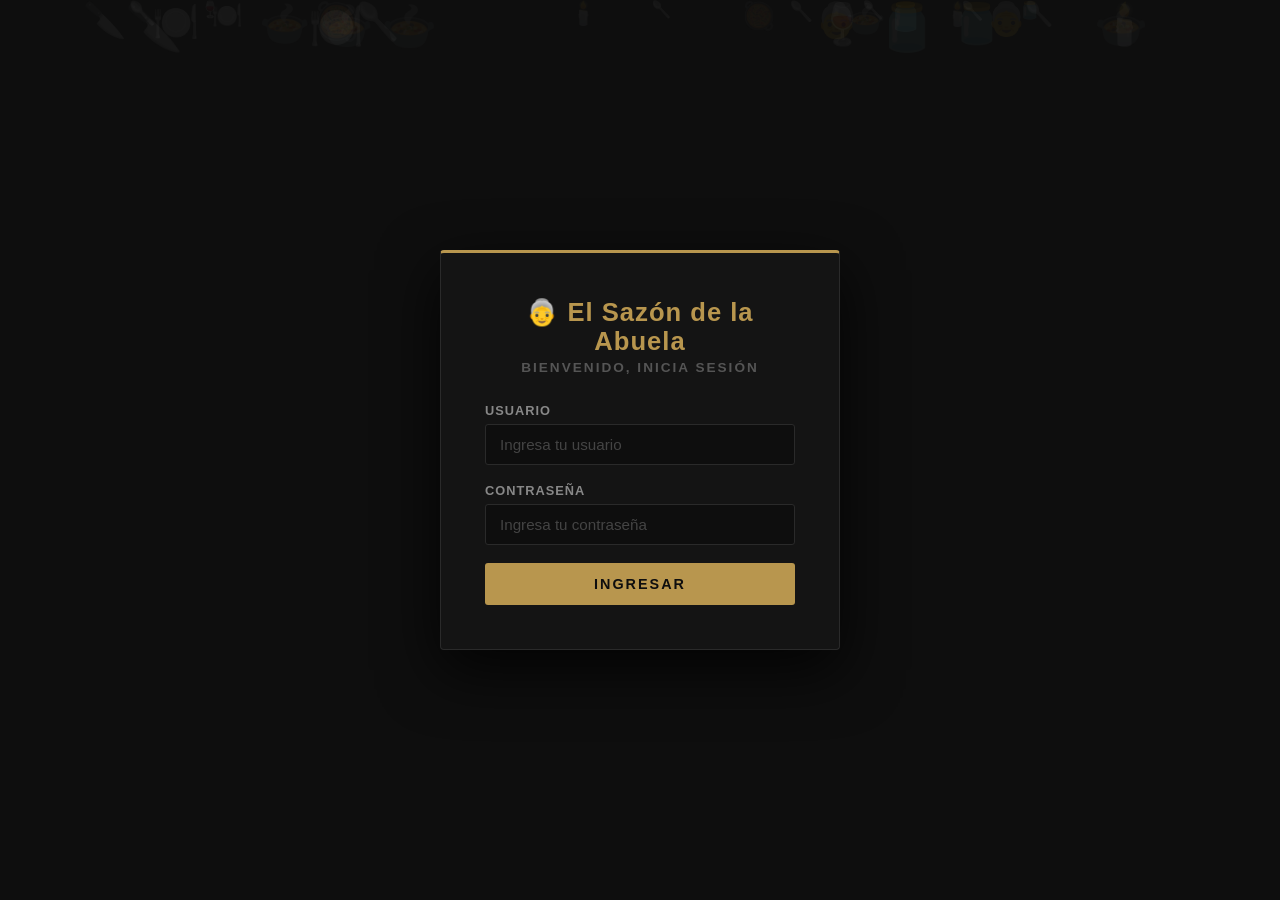
<file: index.html>
<!DOCTYPE html>
<html lang="es">
<head>
    <meta charset="UTF-8">
    <meta name="viewport" content="width=device-width, initial-scale=1.0">
    <title>Restaurante</title>
    <link rel="stylesheet" href="css/styles.css">
</head>
<body>
    <script>
        window.location.href = 'pages/login.html';
    </script>
</body>
</html>
</file>
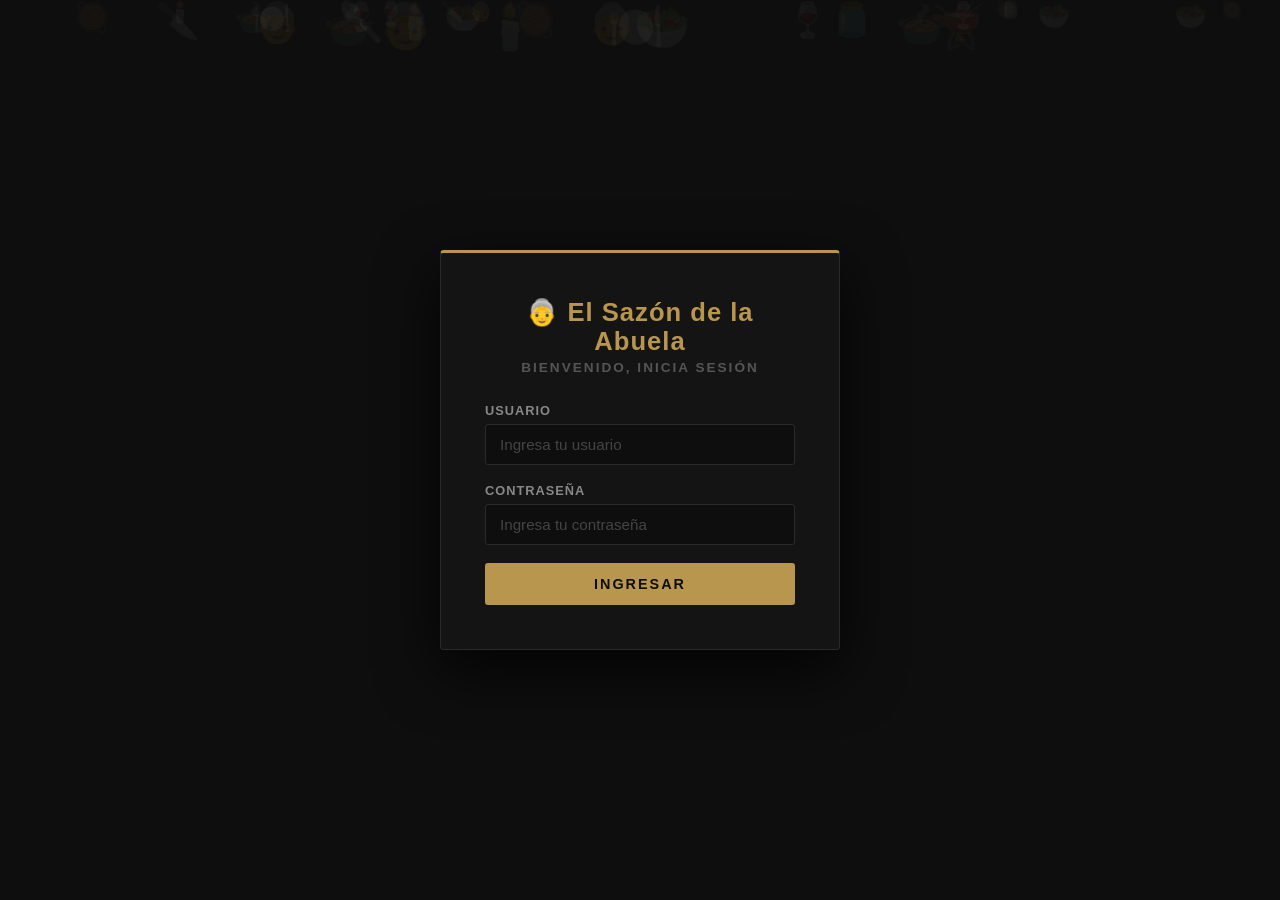
<file: pages/admin.html>
<!DOCTYPE html>
<html lang="es">
<head>
    <meta charset="UTF-8">
    <meta name="viewport" content="width=device-width, initial-scale=1.0">
    <title>Administración - El Sazón de la Abuela</title>
    <link rel="stylesheet" href="../css/styles.css">
</head>
<body>
    <div class="fondo-animado" id="fondo"></div>

    <nav class="navbar">
        <h1>👵 El Sazón de la Abuela</h1>
        <span id="bienvenida" style="color:#888; font-size:0.85rem;"></span>
        <div class="navbar-links">
            <a href="mesas.html">Mesas</a>
            <a href="productos.html">Productos</a>
            <a href="pedidos.html">Pedidos</a>
            <a href="admin.html" id="link-admin">Administración</a>
            <a href="#" onclick="logout()">Cerrar Sesión</a>
        </div>
    </nav>

    <div class="container">
        <h2 class="page-title">Administración de Usuarios</h2>

        <div id="msg" class="hidden"></div>

        <h3 style="margin-bottom:12px; color:#b8964e;">Usuarios Registrados</h3>
        <div class="tabla-container">
            <table>
                <thead>
                    <tr>
                        <th>Nombre</th>
                        <th>Usuario</th>
                        <th>Correo</th>
                        <th>Rol</th>
                        <th>Estado</th>
                        <th>Acción</th>
                    </tr>
                </thead>
                <tbody id="usuarios-tabla"></tbody>
            </table>
        </div>

        <h3 style="margin:24px 0 12px; color:#b8964e;">Nuevo Usuario</h3>
        <div class="card" style="text-align:left; max-width:500px;">
            <div class="form-group">
                <label>Nombre completo</label>
                <input type="text" id="nombre" placeholder="Nombre completo">
            </div>
            <div class="form-group">
                <label>Correo</label>
                <input type="email" id="correo" placeholder="correo@ejemplo.com">
            </div>
            <div class="form-group">
                <label>Usuario</label>
                <input type="text" id="usuario" placeholder="Nombre de usuario">
            </div>
            <div class="form-group">
                <label>Contraseña</label>
                <input type="password" id="contrasena" placeholder="Contraseña">
            </div>
            <div class="form-group">
                <label>Rol</label>
                <select id="rol">
                    <option value="empleado">Empleado</option>
                    <option value="administrador">Administrador</option>
                </select>
            </div>
            <button onclick="crearUsuario()" class="btn-primary">Crear Usuario</button>
        </div>
    </div>

    <script src="../js/auth.js"></script>
    <script src="../js/admin.js"></script>
    <script>
        const emojis = ['🍲','🥘','🍽️','👵','🫕','🥗','🍷','🕯️','🌿','🫙','🥄','🔪'];
        const fondo = document.getElementById('fondo');
        for (let i = 0; i < 30; i++) {
            const span = document.createElement('span');
            span.textContent = emojis[Math.floor(Math.random() * emojis.length)];
            span.style.left = Math.random() * 100 + 'vw';
            span.style.animationDuration = (Math.random() * 15 + 10) + 's';
            span.style.animationDelay = (Math.random() * 10) + 's';
            span.style.fontSize = (Math.random() * 2 + 1) + 'rem';
            fondo.appendChild(span);
        }
    </script>
</body>
</html>
</file>
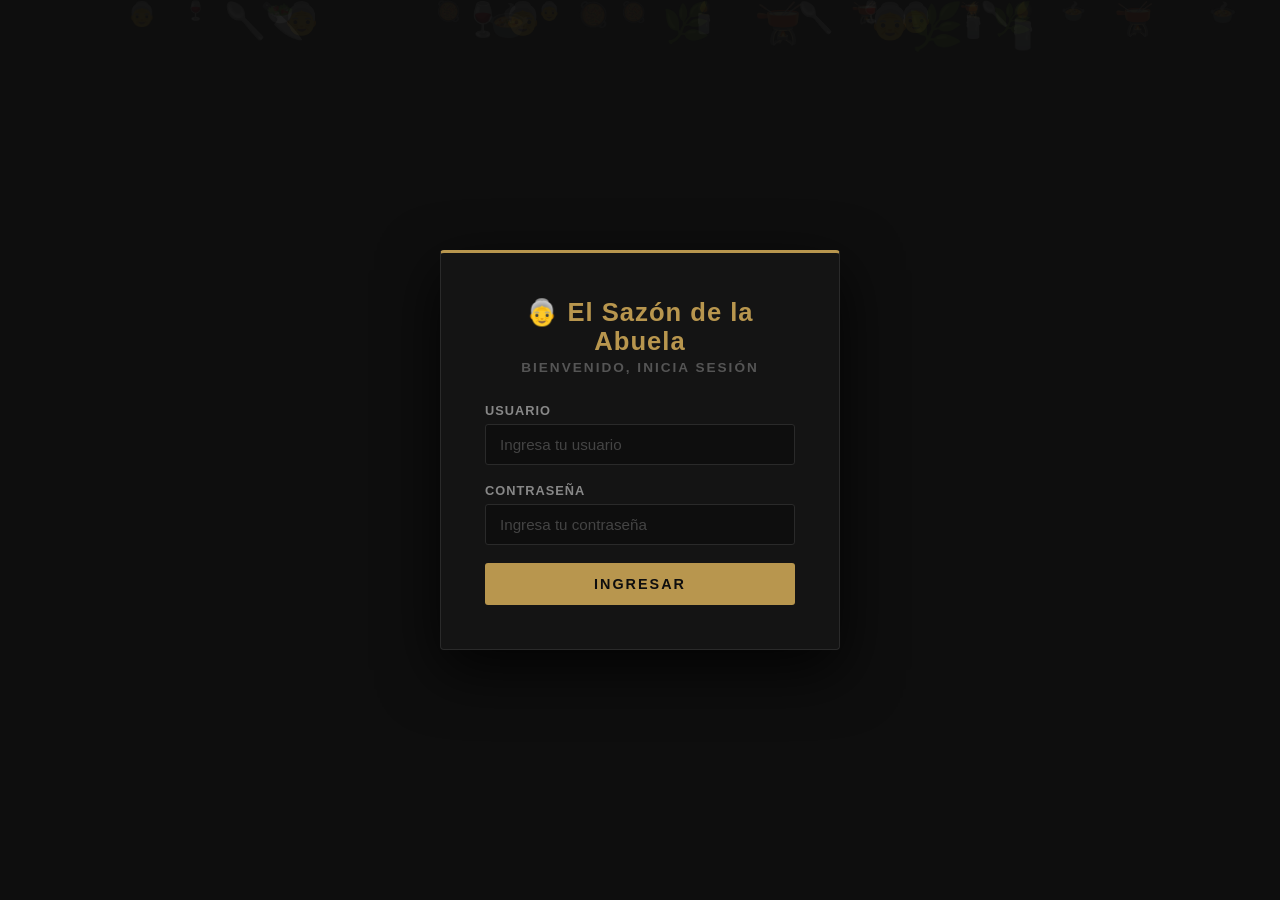
<file: pages/login.html>
<!DOCTYPE html>
<html lang="es">
<head>
    <meta charset="UTF-8">
    <meta name="viewport" content="width=device-width, initial-scale=1.0">
    <title>El Sazón de la Abuela</title>
    <link rel="stylesheet" href="../css/styles.css">
</head>
<body>
    <div class="fondo-animado" id="fondo"></div>
    <div class="login-container">
        <div class="login-card">
            <h1>👵 El Sazón de la Abuela</h1>
            <h2>Bienvenido, inicia sesión</h2>
            <div id="error-msg" class="error-msg hidden"></div>
            <div class="form-group">
                <label>Usuario</label>
                <input type="text" id="usuario" placeholder="Ingresa tu usuario">
            </div>
            <div class="form-group">
                <label>Contraseña</label>
                <input type="password" id="contrasena" placeholder="Ingresa tu contraseña">
            </div>
            <button onclick="login()" class="btn-primary">Ingresar</button>
        </div>
    </div>
    <script src="../js/auth.js"></script>

    <script>
    const emojis = ['🍲','🥘','🍽️','👵','🫕','🥗','🍷','🕯️','🌿','🫙','🥄','🔪'];
    const fondo = document.getElementById('fondo');
    for (let i = 0; i < 30; i++) {
        const span = document.createElement('span');
        span.textContent = emojis[Math.floor(Math.random() * emojis.length)];
        span.style.left = Math.random() * 100 + 'vw';
        span.style.animationDuration = (Math.random() * 15 + 10) + 's';
        span.style.animationDelay = (Math.random() * 10) + 's';
        span.style.fontSize = (Math.random() * 2 + 1) + 'rem';
        fondo.appendChild(span);
    }
</script>
</body>
</html>
</file>
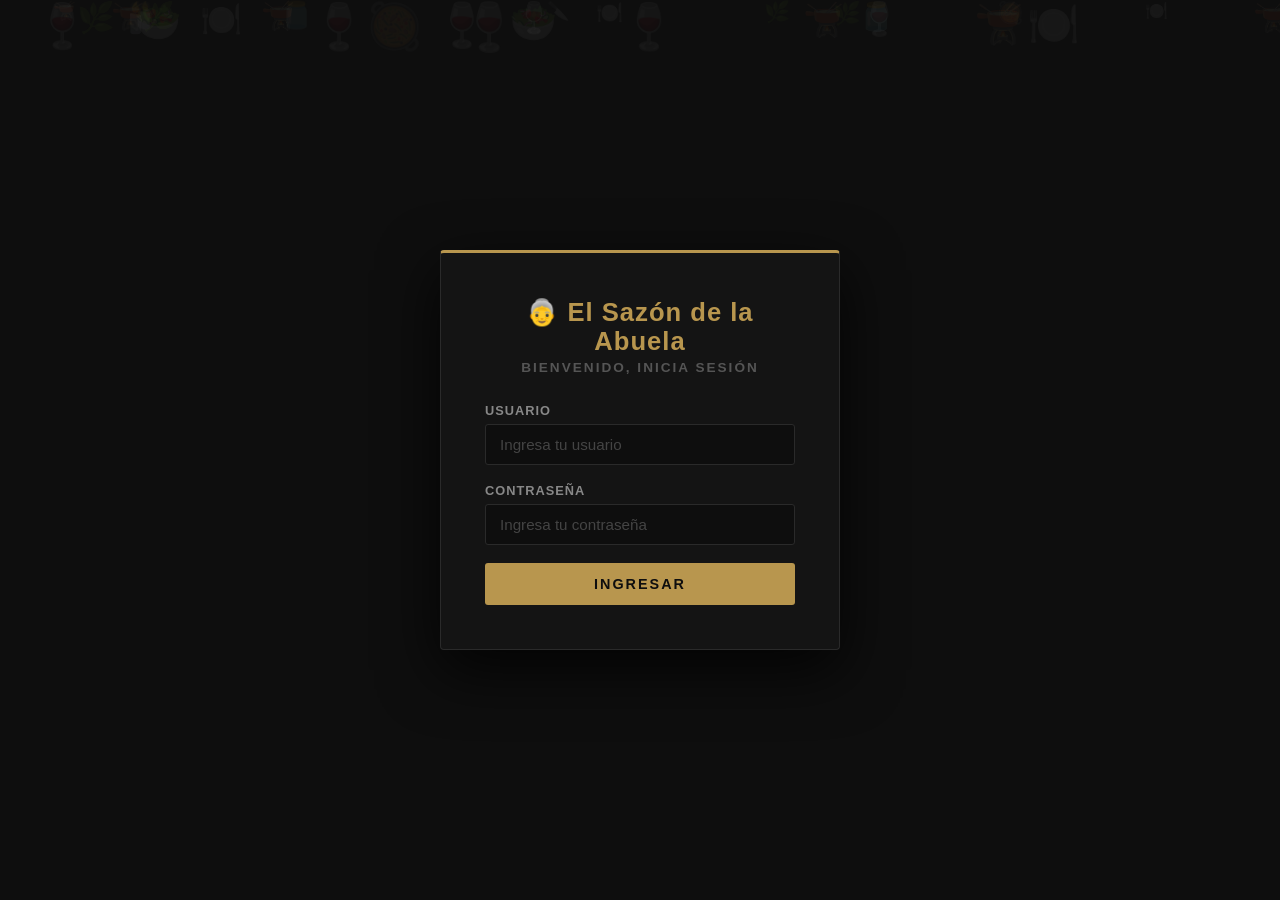
<file: pages/mesas.html>
<!DOCTYPE html>
<html lang="es">
<head>
    <meta charset="UTF-8">
    <meta name="viewport" content="width=device-width, initial-scale=1.0">
    <title>Mesas - Restaurante</title>
    <link rel="stylesheet" href="../css/styles.css">
</head>
<body>
    <div class="fondo-animado" id="fondo"></div>
    <nav class="navbar">
        <h1>👵 El Sazón de la Abuela</h1>
        <span id="bienvenida" style="color:#888; font-size:0.85rem;"></span>
        <div class="navbar-links">
            <a href="mesas.html">Mesas</a>
            <a href="productos.html">Productos</a>
            <a href="pedidos.html">Pedidos</a>
            <a href="admin.html" id="link-admin">Administración</a>
            <a href="#" onclick="logout()">Cerrar Sesión</a>
        </div>
    </nav>

    <div class="container">
        <h2 class="page-title">Mesas del Restaurante</h2>

        <div id="msg" class="hidden"></div>

        <h3 style="margin-bottom:12px;">Estado de Mesas</h3>
        <div id="mesas-grid" class="cards-grid"></div>

        <h3 style="margin:24px 0 12px;">Reservas Activas</h3>
        <div class="tabla-container">
            <table>
                <thead>
                    <tr>
                        <th>Cliente</th>
                        <th>Teléfono</th>
                        <th>Mesa</th>
                        <th>Fecha</th>
                        <th>Hora</th>
                        <th>Personas</th>
                        <th>Estado</th>
                        <th>Acción</th>
                    </tr>
                </thead>
                <tbody id="reservas-tabla"></tbody>
            </table>
        </div>

        <h3 style="margin:24px 0 12px;">Nueva Reserva</h3>
        <div class="card" style="text-align:left; max-width:500px;">
            <div class="form-group">
                <label>Nombre Cliente</label>
                <input type="text" id="nombre_cliente" placeholder="Nombre completo">
            </div>
            <div class="form-group">
                <label>Teléfono</label>
                <input type="text" id="telefono_cliente" placeholder="Teléfono">
            </div>
            <div class="form-group">
                <label>Cantidad de Personas</label>
                <input type="number" id="cantidad_personas" min="1" placeholder="Número de personas">
            </div>
            <div class="form-group">
                <label>Fecha</label>
                <input type="date" id="fecha">
            </div>
            <div class="form-group">
                <label>Hora</label>
                <input type="time" id="hora">
            </div>
            <div class="form-group">
                <label>Mesa</label>
                <select id="mesa_id"></select>
            </div>
            <div class="form-group">
                <label>Observaciones</label>
                <input type="text" id="observaciones" placeholder="Opcional">
            </div>
            <button onclick="crearReserva()" class="btn-primary">Crear Reserva</button>
        </div>
    </div>

    <script src="../js/auth.js"></script>
    <script src="../js/mesas.js"></script>

    <script>
    const emojis = ['🍲','🥘','🍽️','👵','🫕','🥗','🍷','🕯️','🌿','🫙','🥄','🔪'];
    const fondo = document.getElementById('fondo');
    for (let i = 0; i < 30; i++) {
        const span = document.createElement('span');
        span.textContent = emojis[Math.floor(Math.random() * emojis.length)];
        span.style.left = Math.random() * 100 + 'vw';
        span.style.animationDuration = (Math.random() * 15 + 10) + 's';
        span.style.animationDelay = (Math.random() * 10) + 's';
        span.style.fontSize = (Math.random() * 2 + 1) + 'rem';
        fondo.appendChild(span);
    }
</script>
</body>
</html>
</file>
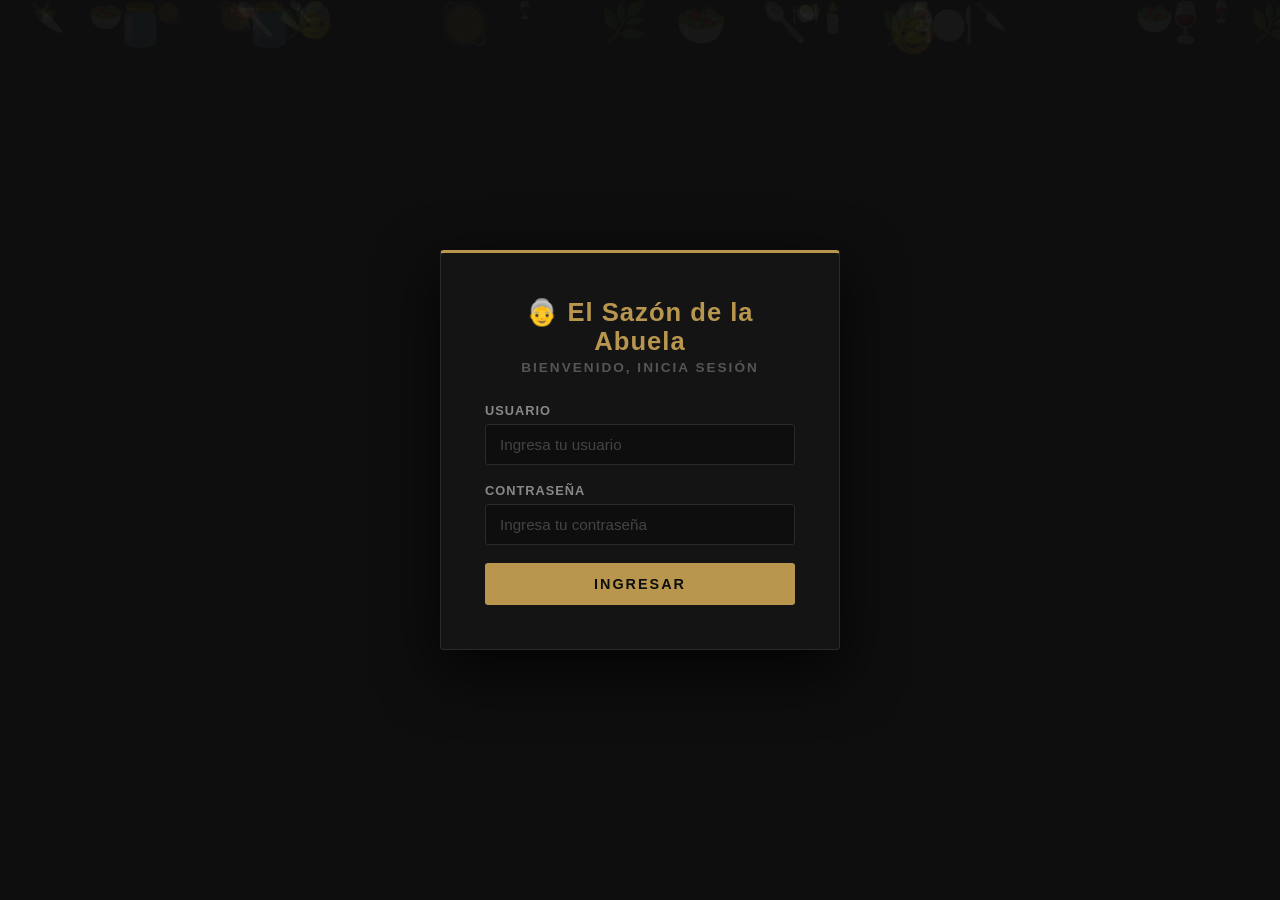
<file: pages/pedidos.html>
<!DOCTYPE html>
<html lang="es">
<head>
    <meta charset="UTF-8">
    <meta name="viewport" content="width=device-width, initial-scale=1.0">
    <title>Pedidos - Restaurante</title>
    <link rel="stylesheet" href="../css/styles.css">
</head>
<body>
    <div class="fondo-animado" id="fondo"></div>
    <nav class="navbar">
        <h1>👵 El Sazón de la Abuela</h1>
        <span id="bienvenida" style="color:#888; font-size:0.85rem;"></span>
        <div class="navbar-links">
            <a href="mesas.html">Mesas</a>
            <a href="productos.html">Productos</a>
            <a href="pedidos.html">Pedidos</a>
            <a href="admin.html" id="link-admin">Administración</a>
            <a href="#" onclick="logout()">Cerrar Sesión</a>
        </div>
    </nav>

    <div class="container">
        <h2 class="page-title">Pedidos</h2>

        <div id="msg" class="hidden"></div>

        <h3 style="margin-bottom:12px;">Pedidos Activos</h3>
        <div class="tabla-container">
            <table>
                <thead>
                    <tr>
                        <th>ID</th>
                        <th>Mesa</th>
                        <th>Fecha</th>
                        <th>Hora</th>
                        <th>Total</th>
                        <th>Estado</th>
                        <th>Acción</th>
                    </tr>
                </thead>
                <tbody id="pedidos-tabla"></tbody>
            </table>
        </div>

        <h3 style="margin:24px 0 12px;">Nuevo Pedido</h3>
        <div class="card" style="text-align:left; max-width:500px;">
            <div class="form-group">
                <label>Número de Mesa</label>
                <input type="number" id="mesa_id" min="1" placeholder="ID de la mesa">
            </div>
            <div class="form-group">
                <label>Productos</label>
                <div id="productos-lista"></div>
                <button onclick="agregarProducto()" class="btn-secondary" style="margin-top:8px;">
                    + Agregar Producto
                </button>
            </div>
            <button onclick="crearPedido()" class="btn-primary" style="margin-top:16px;">
                Crear Pedido
            </button>
        </div>
    </div>

    <script src="../js/auth.js"></script>
    <script src="../js/pedidos.js"></script>

    <script>
    const emojis = ['🍲','🥘','🍽️','👵','🫕','🥗','🍷','🕯️','🌿','🫙','🥄','🔪'];
    const fondo = document.getElementById('fondo');
    for (let i = 0; i < 30; i++) {
        const span = document.createElement('span');
        span.textContent = emojis[Math.floor(Math.random() * emojis.length)];
        span.style.left = Math.random() * 100 + 'vw';
        span.style.animationDuration = (Math.random() * 15 + 10) + 's';
        span.style.animationDelay = (Math.random() * 10) + 's';
        span.style.fontSize = (Math.random() * 2 + 1) + 'rem';
        fondo.appendChild(span);
    }
</script>
</body>
</html>
</file>
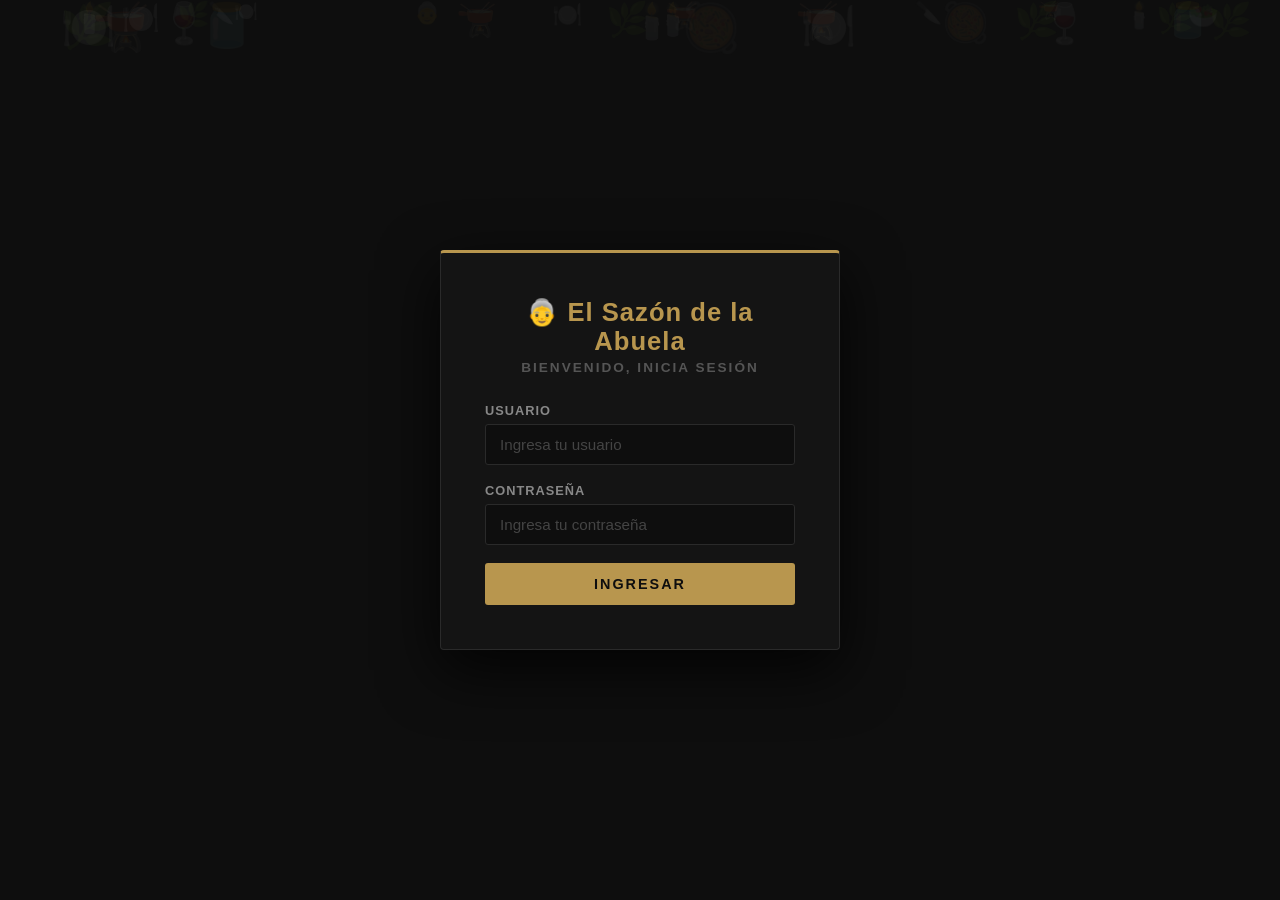
<file: pages/productos.html>
<!DOCTYPE html>
<html lang="es">
<head>
    <meta charset="UTF-8">
    <meta name="viewport" content="width=device-width, initial-scale=1.0">
    <title>Productos - Restaurante</title>
    <link rel="stylesheet" href="../css/styles.css">
</head>
<body>
    <div class="fondo-animado" id="fondo"></div>
    <nav class="navbar">
        <h1>👵 El Sazón de la Abuela</h1>
        <span id="bienvenida" style="color:#888; font-size:0.85rem;"></span>
        <div class="navbar-links">
            <a href="mesas.html">Mesas</a>
            <a href="productos.html">Productos</a>
            <a href="pedidos.html">Pedidos</a>
            <a href="admin.html" id="link-admin">Administración</a>
            <a href="#" onclick="logout()">Cerrar Sesión</a>
        </div>
    </nav>

    <div class="container">
        <h2 class="page-title">Productos del Restaurante</h2>

        <div id="msg" class="hidden"></div>

        <h3 style="margin-bottom:12px;">Categorías</h3>
        <div id="categorias-grid" class="cards-grid"></div>

        <h3 style="margin:24px 0 12px;">Lista de Productos</h3>
        <div class="tabla-container">
            <table>
                <thead>
                    <tr>
                        <th>Nombre</th>
                        <th>Descripción</th>
                        <th>Precio</th>
                        <th>Categoría</th>
                        <th>Disponible</th>
                    </tr>
                </thead>
                <tbody id="productos-tabla"></tbody>
            </table>
        </div>
    </div>

    <script src="../js/auth.js"></script>
    <script src="../js/productos.js"></script>

    <script>
    const emojis = ['🍲','🥘','🍽️','👵','🫕','🥗','🍷','🕯️','🌿','🫙','🥄','🔪'];
    const fondo = document.getElementById('fondo');
    for (let i = 0; i < 30; i++) {
        const span = document.createElement('span');
        span.textContent = emojis[Math.floor(Math.random() * emojis.length)];
        span.style.left = Math.random() * 100 + 'vw';
        span.style.animationDuration = (Math.random() * 15 + 10) + 's';
        span.style.animationDelay = (Math.random() * 10) + 's';
        span.style.fontSize = (Math.random() * 2 + 1) + 'rem';
        fondo.appendChild(span);
    }
</script>
</body>
</html>
</file>
<file: css/styles.css>
* {
    margin: 0;
    padding: 0;
    box-sizing: border-box;
    font-family: 'Segoe UI', Tahoma, Geneva, Verdana, sans-serif;
}

body {
    background-color: #0e0e0e;
    color: #d4d4d4;
}

/* LOGIN */
.login-container {
    display: flex;
    justify-content: center;
    align-items: center;
    min-height: 100vh;
    background: transparent;
}

.login-card {
    background: #141414;
    padding: 44px;
    border-radius: 4px;
    width: 100%;
    max-width: 400px;
    box-shadow: 0 20px 60px rgba(0,0,0,0.8);
    text-align: center;
    border: 1px solid #2a2a2a;
    border-top: 3px solid #b8964e;
}

.login-card h1 {
    font-size: 1.6rem;
    margin-bottom: 4px;
    color: #b8964e;
    letter-spacing: 1px;
}

.login-card h2 {
    font-size: 0.85rem;
    color: #555;
    margin-bottom: 28px;
    letter-spacing: 2px;
    text-transform: uppercase;
}

/* FORMULARIOS */
.form-group {
    margin-bottom: 18px;
    text-align: left;
}

.form-group label {
    display: block;
    margin-bottom: 6px;
    font-weight: 600;
    font-size: 0.8rem;
    color: #888;
    letter-spacing: 1px;
    text-transform: uppercase;
}

.form-group input,
.form-group select {
    width: 100%;
    padding: 11px 14px;
    border: 1px solid #2a2a2a;
    border-radius: 3px;
    font-size: 0.95rem;
    background: #0e0e0e;
    color: #d4d4d4;
    transition: border 0.3s;
}

.form-group input:focus,
.form-group select:focus {
    outline: none;
    border-color: #b8964e;
}

.form-group input::placeholder {
    color: #444;
}

.form-group select option {
    background: #1a1a1a;
}

/* BOTONES */
.btn-primary {
    width: 100%;
    padding: 13px;
    background: #b8964e;
    color: #0e0e0e;
    border: none;
    border-radius: 3px;
    font-size: 0.9rem;
    font-weight: 700;
    cursor: pointer;
    letter-spacing: 2px;
    text-transform: uppercase;
    transition: background 0.3s;
}

.btn-primary:hover {
    background: #d4aa5e;
}

.btn-secondary {
    padding: 8px 16px;
    background: transparent;
    color: #b8964e;
    border: 1px solid #b8964e;
    border-radius: 3px;
    cursor: pointer;
    font-size: 0.85rem;
    letter-spacing: 1px;
    transition: all 0.3s;
}

.btn-secondary:hover {
    background: #b8964e;
    color: #0e0e0e;
}

.btn-danger {
    padding: 8px 16px;
    background: transparent;
    color: #c0392b;
    border: 1px solid #c0392b;
    border-radius: 3px;
    cursor: pointer;
    font-size: 0.85rem;
    transition: all 0.3s;
}

.btn-danger:hover {
    background: #c0392b;
    color: white;
}

/* NAVBAR */
.navbar {
    background: #0a0a0a;
    padding: 16px 32px;
    display: flex;
    justify-content: space-between;
    align-items: center;
    border-bottom: 1px solid #b8964e;
}

.navbar h1 {
    font-size: 1.1rem;
    color: #b8964e;
    letter-spacing: 2px;
    text-transform: uppercase;
}

.navbar-links a {
    color: #888;
    text-decoration: none;
    margin-left: 28px;
    font-size: 0.8rem;
    letter-spacing: 1px;
    text-transform: uppercase;
    transition: color 0.3s;
}

.navbar-links a:hover {
    color: #b8964e;
}

/* CONTENIDO */
.container {
    max-width: 1100px;
    margin: 36px auto;
    padding: 0 24px;
}

.page-title {
    font-size: 1.2rem;
    margin-bottom: 24px;
    color: #b8964e;
    letter-spacing: 2px;
    text-transform: uppercase;
    border-bottom: 1px solid #2a2a2a;
    padding-bottom: 12px;
}

/* CARDS */
.cards-grid {
    display: grid;
    grid-template-columns: repeat(auto-fill, minmax(200px, 1fr));
    gap: 16px;
    margin-bottom: 32px;
}

.card {
    background: #141414;
    border-radius: 4px;
    padding: 22px;
    box-shadow: 0 4px 20px rgba(0,0,0,0.4);
    text-align: center;
    border: 1px solid #2a2a2a;
    border-top: 2px solid #b8964e;
    transition: transform 0.2s, box-shadow 0.2s;
}

.card:hover {
    transform: translateY(-4px);
    box-shadow: 0 8px 30px rgba(0,0,0,0.6);
}

.card h3 {
    font-size: 1rem;
    margin-bottom: 8px;
    color: #d4d4d4;
    letter-spacing: 1px;
}

.card p {
    color: #555;
    font-size: 0.85rem;
    margin-bottom: 12px;
}

/* ESTADOS */
.estado-disponible { color: #4a9e3f; font-weight: 600; font-size: 0.8rem; letter-spacing: 1px; text-transform: uppercase; }
.estado-reservada  { color: #d4a017; font-weight: 600; font-size: 0.8rem; letter-spacing: 1px; text-transform: uppercase; }
.estado-ocupada    { color: #c0392b; font-weight: 600; font-size: 0.8rem; letter-spacing: 1px; text-transform: uppercase; }

/* TABLA */
.tabla-container {
    background: #141414;
    border-radius: 4px;
    padding: 20px;
    box-shadow: 0 4px 20px rgba(0,0,0,0.4);
    overflow-x: auto;
    margin-bottom: 32px;
    border: 1px solid #2a2a2a;
}

table {
    width: 100%;
    border-collapse: collapse;
}

th, td {
    padding: 14px 16px;
    text-align: left;
    border-bottom: 1px solid #1e1e1e;
    font-size: 0.9rem;
}

th {
    background: #0a0a0a;
    font-weight: 600;
    color: #b8964e;
    font-size: 0.75rem;
    letter-spacing: 1px;
    text-transform: uppercase;
}

tr:hover td {
    background: #1a1a1a;
}

/* MENSAJES */
.error-msg {
    background: #1a0a0a;
    color: #e74c3c;
    padding: 12px 16px;
    border-radius: 3px;
    margin-bottom: 16px;
    font-size: 0.85rem;
    border-left: 3px solid #e74c3c;
}

.success-msg {
    background: #0a1a0a;
    color: #4a9e3f;
    padding: 12px 16px;
    border-radius: 3px;
    margin-bottom: 16px;
    font-size: 0.85rem;
    border-left: 3px solid #4a9e3f;
}

.hidden { display: none; }

/* MODAL */
.modal-overlay {
    display: none;
    position: fixed;
    top: 0; left: 0;
    width: 100%; height: 100%;
    background: rgba(0,0,0,0.85);
    justify-content: center;
    align-items: center;
    z-index: 1000;
}

.modal-overlay.active {
    display: flex;
}

.modal {
    background: #141414;
    border-radius: 4px;
    padding: 32px;
    width: 100%;
    max-width: 450px;
    box-shadow: 0 20px 60px rgba(0,0,0,0.8);
    border: 1px solid #2a2a2a;
    border-top: 3px solid #b8964e;
}

.modal h2 {
    margin-bottom: 20px;
    color: #b8964e;
    letter-spacing: 1px;
}

.modal-buttons {
    display: flex;
    gap: 10px;
    margin-top: 20px;
}

/* FONDO ANIMADO */
.fondo-animado {
    position: fixed;
    top: 0;
    left: 0;
    width: 100%;
    height: 100%;
    z-index: -1;
    overflow: hidden;
    background: #0e0e0e;
}

.fondo-animado span {
    position: absolute;
    display: block;
    font-size: 2rem;
    opacity: 0.04;
    animation: flotar linear infinite;
    color: #b8964e;
}

@keyframes flotar {
    0% {
        transform: translateY(110vh) rotate(0deg);
        opacity: 0;
    }
    10% { opacity: 0.04; }
    90% { opacity: 0.04; }
    100% {
        transform: translateY(-10vh) rotate(360deg);
        opacity: 0;
    }
}
</file>
